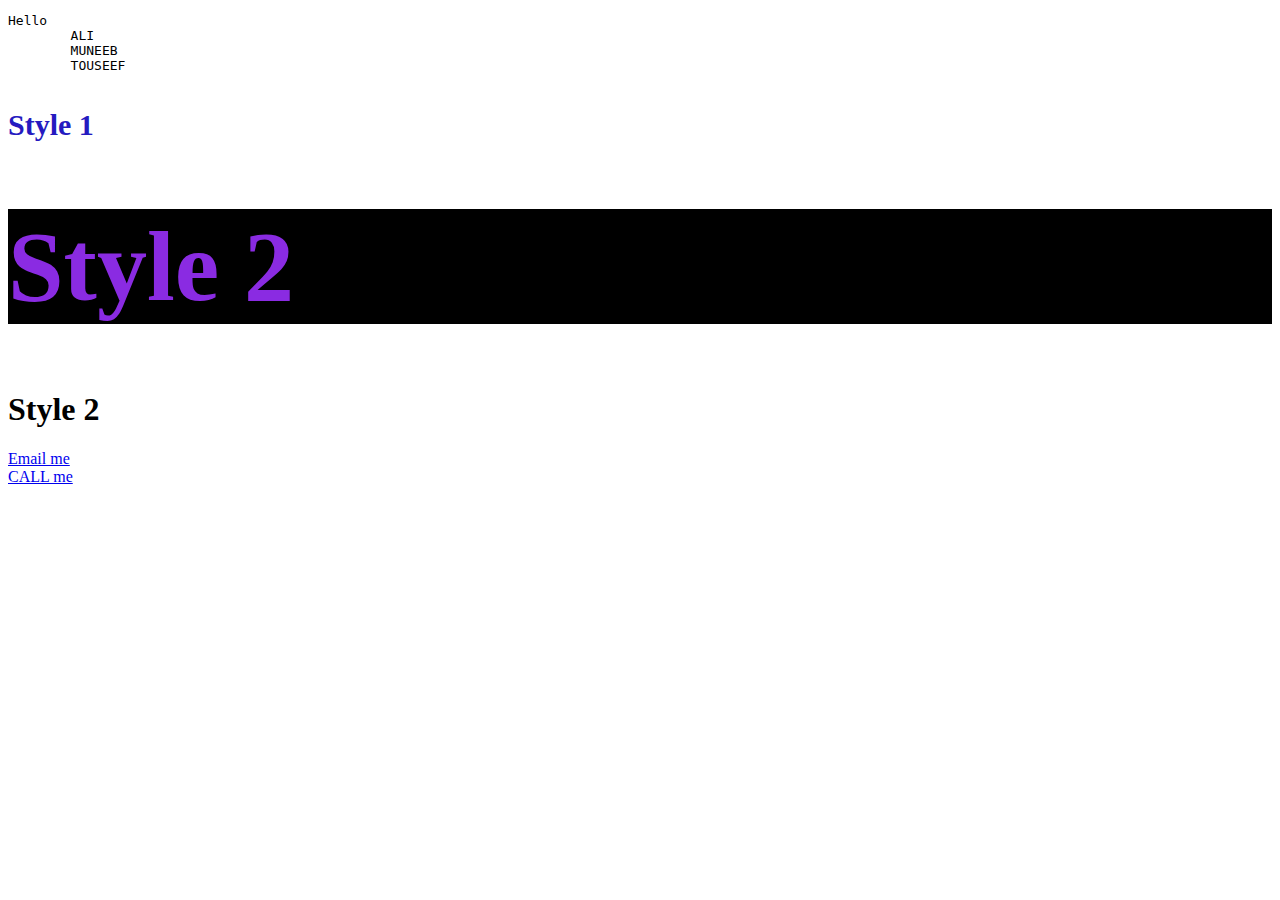
<file: Practice 1/index.html>
<!DOCTYPE html>
<html lang="en">
<head>
    <!-- We will always call configurations in head tag -->
    <title>Practice 2</title>
    <meta charset="UTF-8">
    <meta name="viewport" content="width=device-width, initial-scale=1.0">
    <link href="./styles.css" rel="stylesheet"

</head>
<body>
<!-- Pragraph <p> tag compromize the layout so we use <pre> tag -->
    <pre>Hello
        ALI
        MUNEEB
        TOUSEEF
    </pre>
<!-- Styles  -->
<!-- Id must be unique -->
<h1 style= "color:rgb(37, 26, 192); font-size:30px;" >Style 1</h1>
<h1 class="Header black_background">Style 2</h1>
<h1 id="Header black_background">Style 2</h1>
<a href="mailto:muneeb.chikoo@gmail.com">Email me</a><br>
<a href="tel:090078601">CALL me</a>
</body>
</html>
</file>
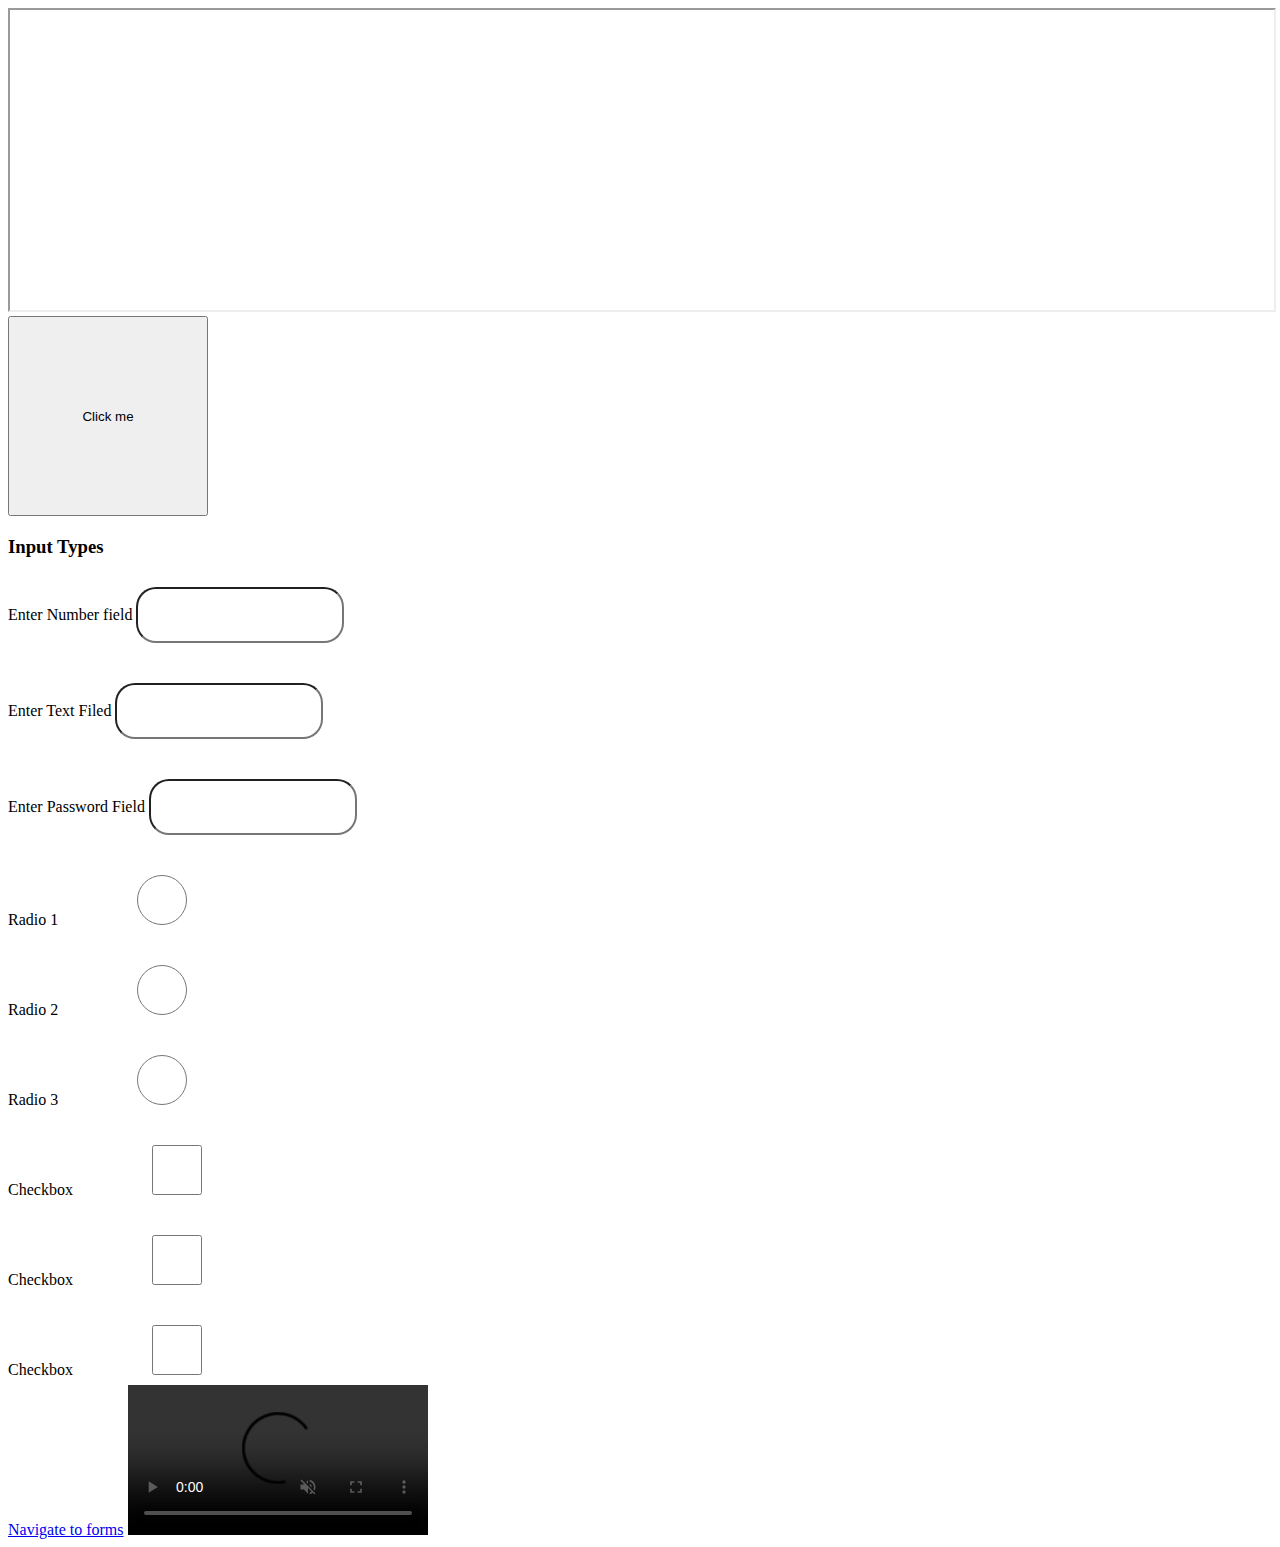
<file: Practice 2/index.html>
<!DOCTYPE html>
<html lang="en">
<head>
    <meta charset="UTF-8">
    <meta name="viewport" content="width=device-width, initial-scale=1.0">
    <link href="./styles.css" rel="stylesheet">
    <title>Practice</title>
</head>
<body>
    <!-- Href stands for hyper text refrence -->
    <!-- To load content of other website on yours we use iframe -->
    <!-- We can add youtube videos etc -->
    <iframe src="htps://www.corvit.com" width="100%" height="300px"></iframe>
    <div>
    <button onclick="" onblur="" style="height: 200px; width: 200px;">Click me</button>
    </div>
    <!-- forms -->
    <div style="margin-top: 20px;">
     <h3>Input Types</h3>   
    <label for="textField">Enter Number field</label>
    <input id="textField" name="textFiled" type="text">
</div>
    <div style="margin-top: 20px;">
    <label for="numberField">Enter Text Filed</label>
    <input id="numberField" name="numberFiled" type="text">
</div>
<div style="margin-top: 20px;">
    <label for="passwrodField">Enter Password Field</label>
    <input id="passwordField" name="passwordFiled" type="password">
</div>
<div style="margin-top: 20px;">
    <label for="radio">Radio 1</label>
    <input id="radio" name="radio" type="radio" value="1">
</div>
<div style="margin-top: 20px;">
    <label for="radio1">Radio 2</label>
    <input id="radio1" name="radio" type="radio" value="2">
</div><div style="margin-top: 20px;">
    <label for="radio2">Radio 3</label>
    <input id="radio2" name="radio" type="radio" value="3">
</div>
<div style="margin-top: 20px;">
    <label for="checkbox">Checkbox</label>
    <input id="checkbox" name="checkbox" type="checkbox">
</div>
<div style="margin-top: 20px;">
    <label for="checkbox1">Checkbox</label>
    <input id="checkbox1" name="checkbox" type="checkbox">
</div>
<div style="margin-top: 20px;">
    <label for="checkbox2">Checkbox</label>
    <input id="checkbox2" name="checkbox" type="checkbox">
</div>
<a href="./form.html" target="_blank">Navigate to forms</a>
<video src="" type="video\mp4" controls autoplay muted> </video>
</body>
</html>
</file>
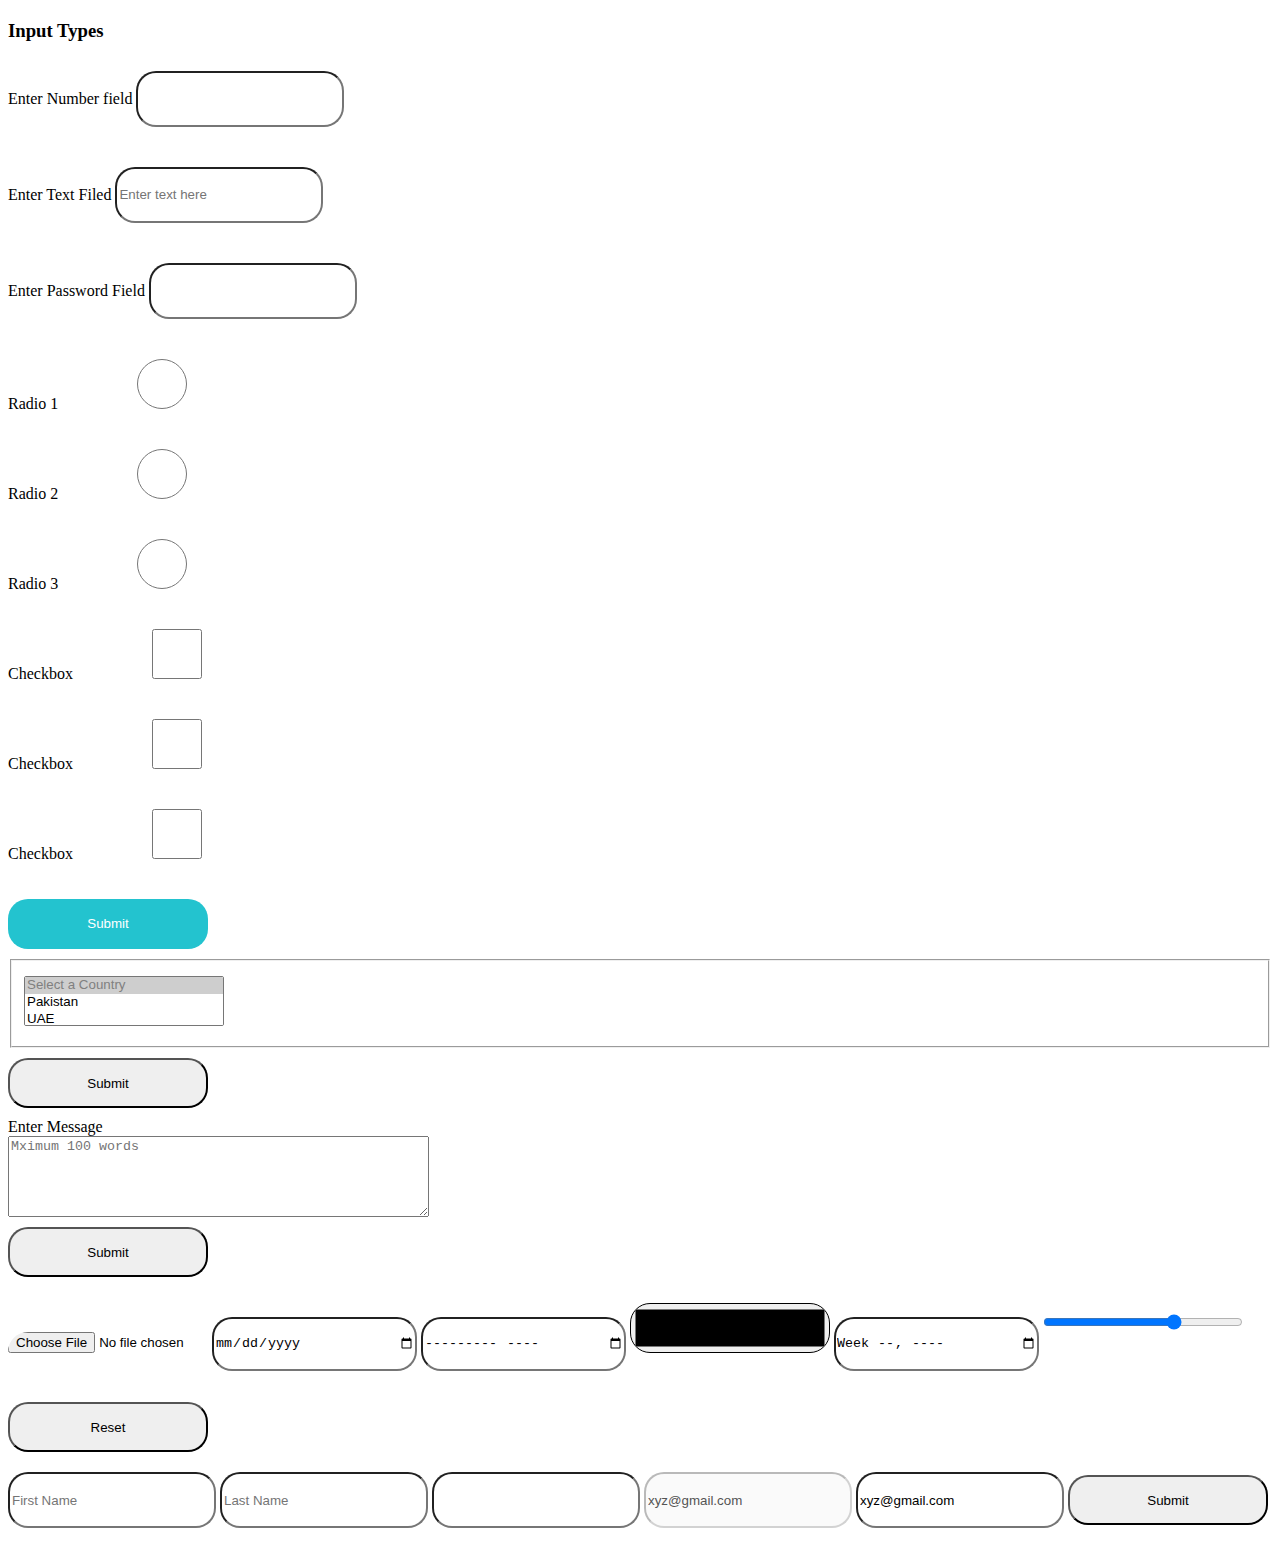
<file: Practice 2/form.html>
<!DOCTYPE html>
<html lang="en">
<head>
    <meta charset="UTF-8">
    <meta name="viewport" content="width=device-width, initial-scale=1.0">
    <link href="./styles.css" rel="stylesheet">
    <title>Practice</title>
</head>
<body>
    <!-- Href stands for hyper text refrence -->
    <!-- To load content of other website on yours we use iframe -->
    <!-- We can add youtube videos etc -->

    <!-- forms -->
    <!-- create read update delete crud -->
    <!-- for Create we use POST method for Read we use GET method for Update we use PUT method for Delete we use Deelet method -->
    <form method="post" action="" novalidate>
    <div style="margin-top: 20px;">
     <h3>Input Types</h3>   
    <label for="textField">Enter Number field</label>
    <input id="textField" name="textFiled" type="text" required>
</div>
    <div style="margin-top: 20px;">
    <label for="numberField">Enter Text Filed</label>
    <input id="numberField" placeholder="Enter text here" name="numberFiled" type="text" required>
</div>
<div style="margin-top: 20px;">
    <label for="passwrodField">Enter Password Field</label>
    <input id="passwordField" name="passwordFiled" type="password" required>
</div>
<div style="margin-top: 20px;">
    <label for="radio">Radio 1</label>
    <input id="radio" name="radio" type="radio" value="1">
</div>
<div style="margin-top: 20px;">
    <label for="radio1">Radio 2</label>
    <input id="radio1" name="radio" type="radio" value="2">
</div><div style="margin-top: 20px;">
    <label for="radio2">Radio 3</label>
    <input id="radio2" name="radio" type="radio" value="3">
</div>
<div style="margin-top: 20px;">
    <label for="checkbox">Checkbox</label>
    <input id="checkbox" name="checkbox" type="checkbox" value="1">
</div>
<div style="margin-top: 20px;">
    <label for="checkbox1">Checkbox</label>
    <input id="checkbox1" name="checkbox" type="checkbox" value="2">
</div>
<div style="margin-top: 20px;">
    <label for="checkbox2">Checkbox</label>
    <input id="checkbox2" name="checkbox" type="checkbox" value="3">
</div>
<div style="margin-top: 20px;">
<input style= "color: white; border: none; background-color: rgba(35,195,207);" type="submit">
</div>
</form>
<form>
    <!-- selected is for defaults -->
    <!-- Multiple is used when you wants to select more than one countries -->
    <fieldset>
<select class="dropDown" name="dropDown" id="dropDown" required multiple>
    <option disabled selected>Select a Country</option>
    <option value="Pakistan">Pakistan</option>
    <option value="UAE" >UAE</option>
    <option value="Uk">UK</option>
    <option value="Lulalai">Lulalai</option>
</select>
</fieldset>
<input type="submit">
</form>
<form>
<label class="block" for="message">Enter Message </label>
<textarea class="block" name="message" id="message" cols="50" rows="5" maxlength="100" placeholder="Mximum 100 words"></textarea>
<input class="block" type="submit">
</form>
<form action="">
<input type="file">
<input type="date">
<input type="month" name="" id="" value="">
<input type="color">
<input type="week" name="" id="">
<!-- Mins and Max works only with controllers -->
<input type="range" min="200" max="500" step="100">
<input type="reset">
</form>
<form action="">
    <input type="text" name="firstName" maxlength="50" placeholder="First Name" pattern="">
    <input type="text" name="lastName" maxlength="50" placeholder="Last Name">
    <input type="number" name="firstName" min="0" max="2">
    <input type="email" name="Email" value="xyz@gmail.com" disabled>
    <input type="email" name="Email" value="xyz@gmail.com" readonly>
    <input type="submit">
    <input type="hidden" name="id" id="id" placeholder="ID" value="id_hidden">
</form>

</body>
</html>
</file>
<file: Practice 1/styles.css>
.Header{
    color:blueviolet;
    font-size: 100px;
}

.black_background{
    background: black;
}
#Header{
    color:blueviolet;
    font-size: 100px;

}
</file>
<file: Practice 2/styles.css>
input{
    border-radius: 20px;
    height: 50px;
    width: 200px;
    margin: 10px 0 10px 0;
    
}

.dropDown{
    width: 200px;
    height: 50px;
}

select{
    margin: 10px 0 10px 0;
    display: block;
}

.block {
    display: block;
}
</file>
